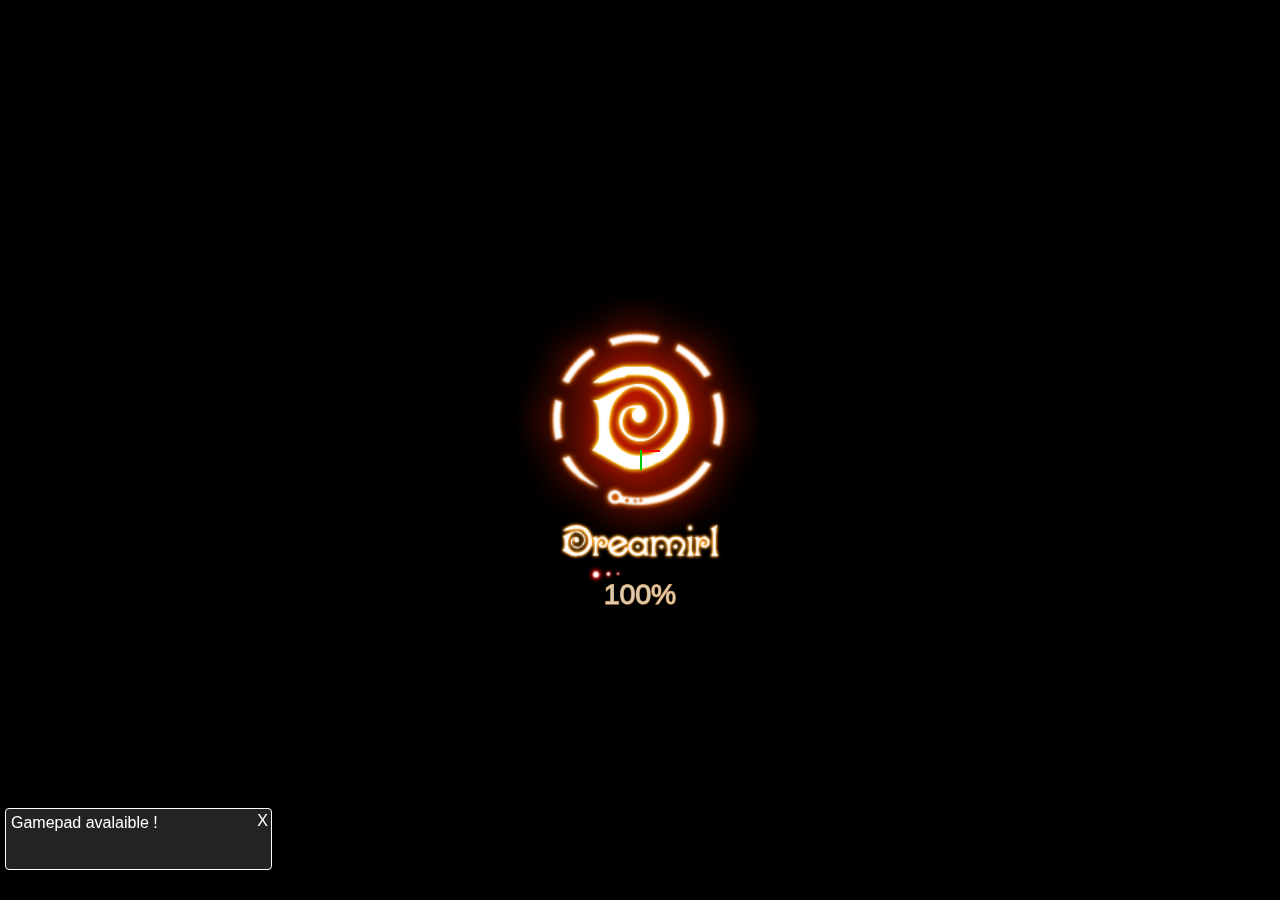
<file: _dev/index.html>
﻿<!DOCTYPE HTML>
<html>
  <head>
    <title>Platform game</title>
    <link href="css/1.style.css" rel="stylesheet" type="text/css" />
    <link href="css/2.Nebula.css" rel="stylesheet" type="text/css" />
  </head>
    <body>
      <div id="render">
        <div id="notifsContainer"></div>
        <div id="Dreamirl-Nebula"></div>
      </div>
      
      <div id="notificationTemplate" style="display:none">
        <div>
          <span class="content"></span>
          <div class="notifClose">X</div>
        </div>
      </div>
      <script type="text/javascript" src="js/ext_libs/require.js" data-main="js/files"></script>
    </body>
</html>
</file>
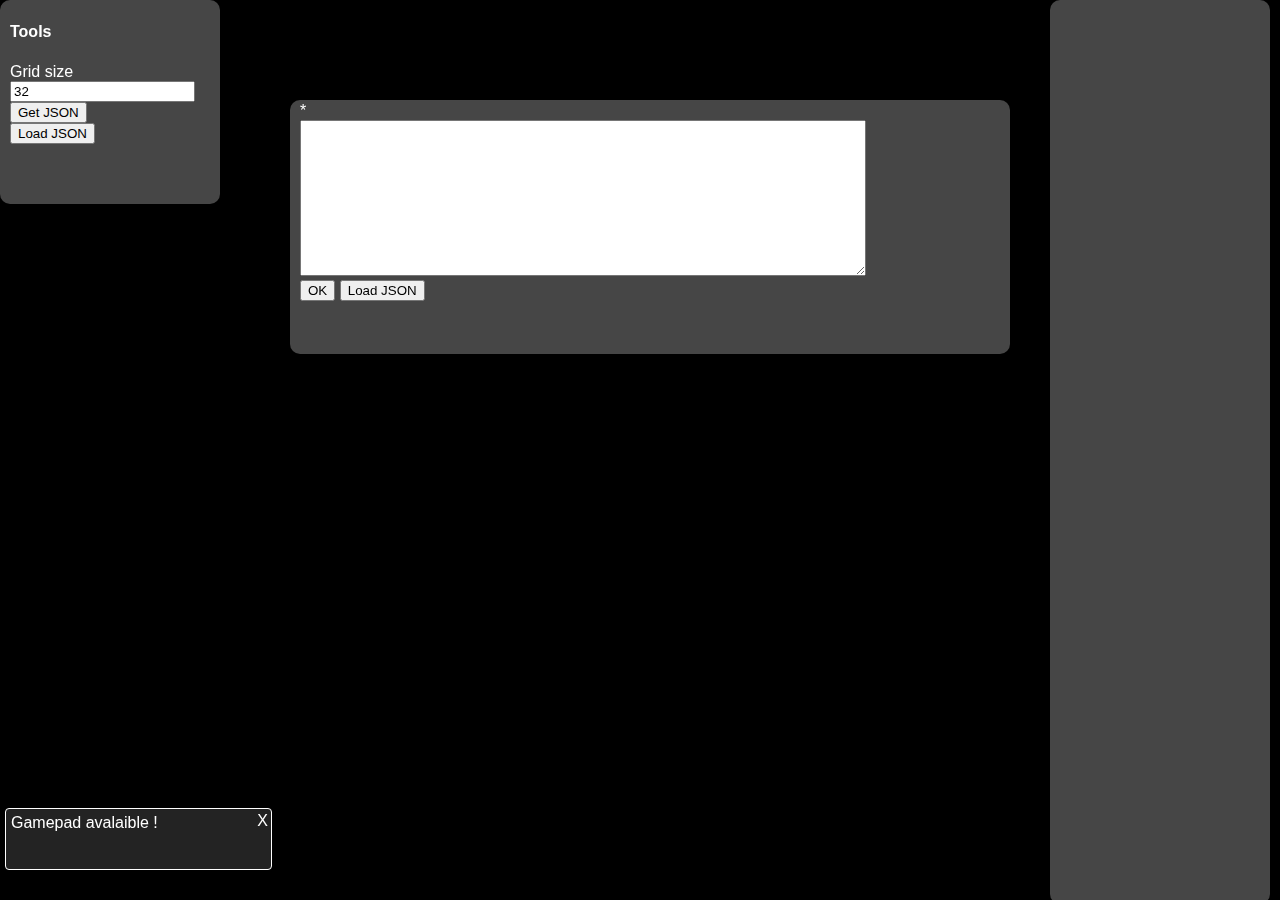
<file: editor/editor.html>
﻿<!DOCTYPE HTML>
<html>
  <head>
    <title>Editor</title>
    <link href="style.css" rel="stylesheet" type="text/css" />
  </head>
    <body>
      <div id="render">
        <div id="notifsContainer"></div>
      </div>
      
      <div id="t_textarea">*
        <br />
        <textarea id="load_textarea" style="width:80%" rows="10"></textarea>
        <br />
        <button id="t_ok">OK</button>
        <button id="t_loadjson">Load JSON</button>
      </div>
      
      <div id="tools">
        <h4>Tools</h4>
        <label for="gridsize">Grid size</label><input id="gridsize" name="gridsize" value="32" />
        <br />
        <button id="getjson">Get JSON</button>
        <br />
        <button id="loadjson">Load JSON</button>
      </div>
      
      <div id="elGui">
        <h4>Selected GameObject</h4>
        x: <input id="el_x" type="text" name="x" value="0" style="width:30px" /> - y :<input id="el_y" type="text" name="y" value="0" style="width:30px" />
        <br />
        z: <input id="el_z" type="text" name="z" value="0" style="width:30px" />
        <br />
        zindex: <input id="el_zindex" type="text" name="zindex" value="0" style="width:50px"/>
        <br />
        <button id="el_zindex+" class="plus">+</button><button id="el_zindex-" class="moins">-</button>
        <br />
        <br />
        <button id="el_lock">Locker</button>
        <br /><br />
        <button id="el_delete">Delete</button>
      </div>
      
      <div id="components">
      </div>
      
      <div id="notificationTemplate" class="dreamTemplate">
        <div>
          <span class="content"></span>
          <div class="notifClose">X</div>
        </div>
      </div>
      
    <script type="text/javascript" src="js/ext_libs/require.js" data-main="js/files"></script>
    </body>
</html>
</file>
<file: _dev/css/1.style.css>
/* v0.1.0 */
/*@font-face {
    font-family: '';
    src: url('img/.eot');
    src: url('img/.eot?#iefix') format('embedded-opentype'),
         url('img/.woff') format('woff'),
         url('img/.ttf') format('truetype'),
         url('img/.svg#') format('svg');
    font-weight: normal;
    font-style: normal;
}*/

body {
  font-family: 'Helvetica Neue', Helvetica, Arial, sans-serif;
  background-color: black !important;
  margin          : 0 !important;
  padding         : 0 !important;
  color           : white;
  overflow        : hidden !important;
  -ms-touch-action: none;
  touch-action: none;
  -webkit-touch-callout: none;
  -webkit-user-select: none;
  -khtml-user-select: none;
  -moz-user-select: none;
  -ms-user-select: none;
  user-select: none;
}
button {
  cursor: pointer;
  -ms-touch-action: none;
  touch-action: none;
}
#NebulaClient, #NebulaVignet, #notifsContainer, #popupsContainer {
  font-family: 'Helvetica Neue', Helvetica, Arial, sans-serif;
}
#render {
  position   : relative;
  /*font-family: 'custom_font';*/
  -ms-touch-action: none;
  touch-action: none;
}
canvas {
  background-color: black;
  -ms-touch-action: none;
  touch-action: none;
}
.dreamTemplate { display: none; }

/* Notifications */
  #notifsContainer {
    position: fixed;
    left    : 0;
    bottom  : 0;
    height  : 10px;
    padding : 5px;
    z-index   : 9999999991;
  }
  .notification {
    position        : relative;
    padding-bottom  : 5px;
    -webkit-transition: all 0.1s linear;
       -moz-transition: all 0.1s linear;
         -o-transition: all 0.1s linear;
            transition: all 0.1s linear;
    /*font-family: 'custom_font';*/
  }
  .notification>div {
    width           : 240px;
    min-height      : 50px;
    border-radius   : 4px;
    border          : 1px solid white;
    background-color: rgba( 50, 50, 50, 0.7 );
    padding         : 5px;
    padding-right   : 20px;
  }
  .notification .notifClose {
    position: absolute;
    right   : 4px;
    top     : 4px;
    cursor  : pointer;
  }

  .notification.disapear {
    opacity: 0;
  }
  
  .ingame-achievement img {
    float       : left;
    height      : 50px;
    width       : 50px;
    margin-right: 3px;
  }
</file>
<file: _dev/css/2.Nebula.css>
/* v0.1.0 */
/* Nebula Client Offline */
  #NebulaClient {
    position  : fixed;
    top       : 0;
    left      : 0;
    right     : 0;
    bottom    : 0;
    background: rgba(0,0,0,0.9);
    z-index   : 999999999;
    -webkit-transition: all 0.25s linear;
       -moz-transition: all 0.25s linear;
         -o-transition: all 0.25s linear;
            transition: all 0.25s linear;
  }
  #NebulaClient .centeredModal {
    position     : absolute;
    border       : 1px solid #C1BBBC;
    background   : #242424;
    padding      : 25px;
    box-sizing   : border-box;
    border-radius: 2px;
  }
  #NebulaClient .centeredModal .close {
    position     : absolute;
    top          : -10px;
    right        : -10px;
    width        : 26px;
    height       : 26px;
    background   : #343434;
    border-radius: 40px;
    text-align   : center;
    padding      : 3px;
    box-sizing   : border-box;
    border       : 1px solid #C1BBBC;
    cursor       : pointer;
  }
  #NebulaClient .centeredModal .close:hover {
    background   : #545456;
  }
  #NebulaClient .btns {
    position  : absolute;
    bottom    : 35px;
    left      : 0;
    right     : 0;
    text-align: center;
  }
  #NebulaClient button {
    background-color: rgb(18, 18, 18);
    color           : rgb(253, 253, 253);
    border-color    : rgb(193, 187, 188);
    border-radius   : 0px;
    border-style    : solid;
    border-width    : 1px;
    box-sizing      : border-box;
    cursor          : pointer;
    display         : inline-block;
    font-size       : 14px;
    font-weight     : normal;
    height          : 34px;
    line-height     : 20px;
    margin-bottom   : 0px;
    margin-left     : -1px;
    margin-right    : -1px;
    padding-bottom  : 6px;
    padding-left    : 12px;
    padding-right   : 12px;
    padding-top     : 6px;
    position        : relative;
    text-align      : center;
    text-decoration : none solid rgb(253, 253, 253);
    text-shadow     : none;
    vertical-align  : middle;
    white-space     : nowrap;
    width           : 143px;
    outline-color   : rgb(202, 202, 202);
  }
  #NebulaClient button:hover {
    background-color: rgb(28, 28, 28);
    color           : rgb(202, 202, 202);
  }
  #NebulaClient button:active {
    box-shadow        : rgba(0, 0, 0, 0.121569) 0px 3px 5px 0px inset;
    -webkit-box-shadow: rgba(0, 0, 0, 0.121569) 0px 3px 5px 0px inset;
  }
  #NebulaClient.fading {
    opacity: 0;
  }
  #NebulaClient.hided {
    display: none;
  }

/* Vignet */
  #NebulaVignet {
    cursor                 : pointer;
    position               : fixed;
    bottom                 : -20px;
    left                   : 50px;
    width                  : 50px;
    height                 : 74px;
    background             : #242424;
    padding                : 15px;
    box-sizing             : border-box;
    border-top-left-radius : 5px;
    border-top-right-radius: 5px;
    -webkit-transition: all 0.1s linear;
       -moz-transition: all 0.1s linear;
         -o-transition: all 0.1s linear;
            transition: all 0.1s linear;
  }
  #NebulaVignet:hover {
    background : #868686;
    bottom     : 0;
  }

@media screen and (min-width: 550px) and (min-height: 350px) {
  #NebulaClient .centeredModal {
    top          : 50%;
    left         : 50%;
    right        : auto;
    bottom       : auto;
    width        : 500px;
    height       : 300px;
    margin-left  : -250px;
    margin-top   : -150px;
  }
}

@media screen and (max-width: 550px) and (min-height: 440px) {
  #NebulaClient .centeredModal {
    top       : 50%;
    bottom    : auto;
    height    : 400px;
    margin-top: -200px;
  }
}
</file>
<file: editor/style.css>
body {
  font-family: 'Helvetica Neue', Helvetica, Arial, sans-serif;
  background-color: black !important;
  margin          : 0 !important;
  padding         : 0 !important;
  color           : white;
  overflow        : hidden !important;
  -ms-touch-action: none;
  touch-action: none;
  -webkit-touch-callout: none;
  -webkit-user-select: none;
  -khtml-user-select: none;
  -moz-user-select: none;
  -ms-user-select: none;
  user-select: none;
}
button {
  cursor: pointer;
  -ms-touch-action: none;
  touch-action: none;
}
#NebulaClient, #NebulaVignet, #notifsContainer, #popupsContainer {
  font-family: 'Helvetica Neue', Helvetica, Arial, sans-serif;
}
#render {
  position        : relative;
  /*font-family   : 'custom_font';*/
  -ms-touch-action: none;
  touch-action    : none;
  overflow        : hidden;
}
canvas {
  background-color: black;
  -ms-touch-action: none;
  touch-action: none;
}
.dreamTemplate { display: none; }

/* Notifications */
  #notifsContainer {
    position: fixed;
    left    : 0;
    bottom  : 0;
    height  : 10px;
    padding : 5px;
    z-index   : 9999999991;
  }
  .notification {
    position        : relative;
    padding-bottom  : 5px;
    -webkit-transition: all 0.1s linear;
       -moz-transition: all 0.1s linear;
         -o-transition: all 0.1s linear;
            transition: all 0.1s linear;
    /*font-family: 'custom_font';*/
  }
  .notification>div {
    width           : 240px;
    min-height      : 50px;
    border-radius   : 4px;
    border          : 1px solid white;
    background-color: rgba( 50, 50, 50, 0.7 );
    padding         : 5px;
    padding-right   : 20px;
  }
  .notification .notifClose {
    position: absolute;
    right   : 4px;
    top     : 4px;
    cursor  : pointer;
  }

  .notification.disapear {
    opacity: 0;
  }
  
  .ingame-achievement img {
    float       : left;
    height      : 50px;
    width       : 50px;
    margin-right: 3px;
  }


#tools, #elGui, #components, #t_textarea {
  padding         : 10px;
  border-radius   : 10px;
  background-color: rgba( 100, 100, 100, 0.7 );
  overflow        : auto;
  padding-top     : 2px;
  padding-bottom  : 2px;
}

#tools {
  position: fixed;
  left    : 0;
  top     : 0;
  width   : 200px;
  height  : 200px;
}

#elGui {
  display : none;
  position: fixed;
  left    : 0;
  top     : 250px;
  width   : 170px;
  height  : 240px;
}

#components {
  position      : fixed;
  top           : 0;
  right         : 10px;
  width         : 200px;
  height        : 100%;
  overflow-x    : hidden;
}

#t_textarea {
  position   : fixed;
  left       : 50%;
  top        : 100px;
  height     : 250px;
  width      : 700px;
  margin-left: -350px;
}
</file>
